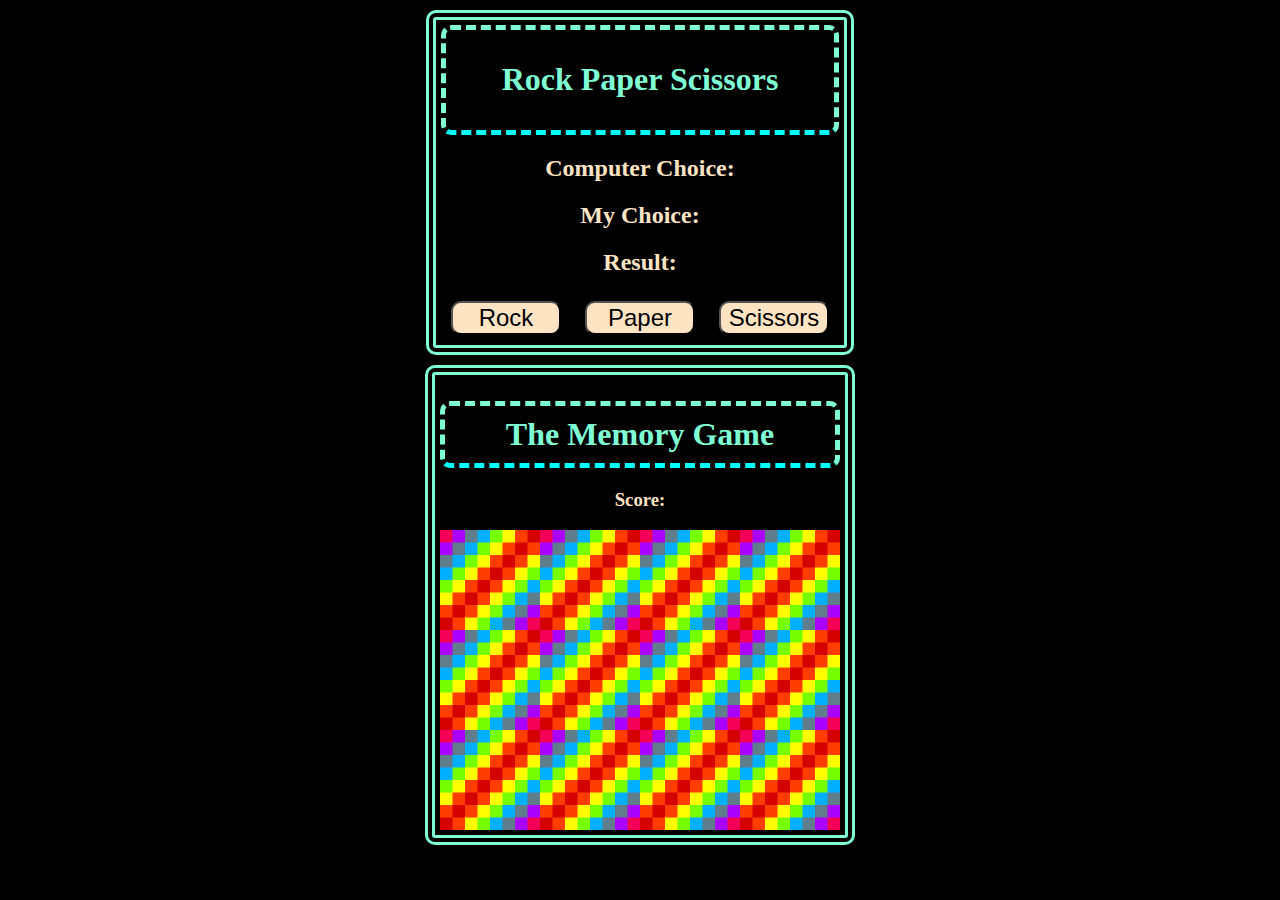
<file: java games/index.html>
<!DOCTYPE html>
<html lang="en" dir="ltr">
    <head>
        <meta charset="UFT-8">
        <title>Tutorial Java Games</title>
        <link href="./jsgames.css" type="text/css" rel="stylesheet"/>
    </head>
    <body>
        <!--start rock paper scissors-->
        <div class="rpc">
            <div class="title">
                <h1>Rock Paper Scissors</h1>
            </div>
            <div>
                <h2>Computer Choice: <span class="rps" id="computer-choice"></span></h2>
            </div>
            
            <div>
                <h2>My Choice: <span class="rps" id="user-choice"></span></h2>
            </div>
            <div>
                <h2>Result: <span class="rps" id="result"></span></h2>
            </div>
            <div>
                <button id="Rock">Rock</button>
                <button id="Paper">Paper</button>
                <button id="Scissors">Scissors</button>
            </div>
            
        </div>
        <!--end rock paper scissors-->

        <!--start Memory Game-->
        <div class="memGame">
            <h1 class="title"> The Memory Game</h1>

            <h3>Score:<span id="resultMemGame"></span></h3>

            <div id="gridMemGame">
            </div>
        </div>
        <!--end Memory Game-->

        <script src=".\app.js"></script>
    </body>
</html>
</file>
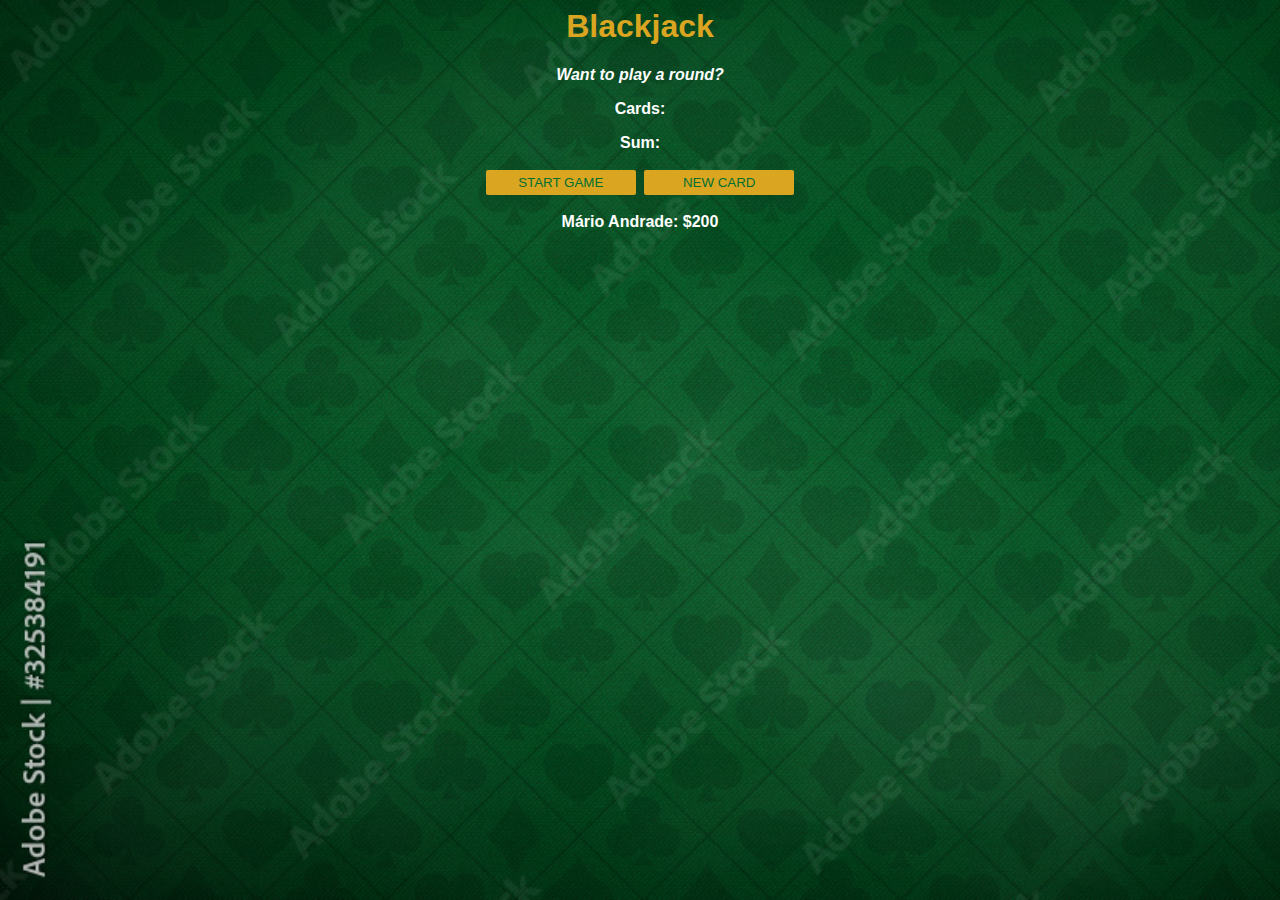
<file: Javaacript scrimba/Blackjack/index.html>
<html>

<head>
    <link rel="stylesheet" href="index.css">
</head>

<body>
    <h1>Blackjack</h1>
    <p id="message-el">Want to play a round?</p>
    <p id="cards-el">Cards:</p>
    <p id="sum-el">Sum:</p>
    <button onclick="startGame()">START GAME</button>
    <button onclick="newCard()">NEW CARD</button>

    <p id="player-el"></p>
    <script src="index.js"></script>
</body>

</html>
</file>
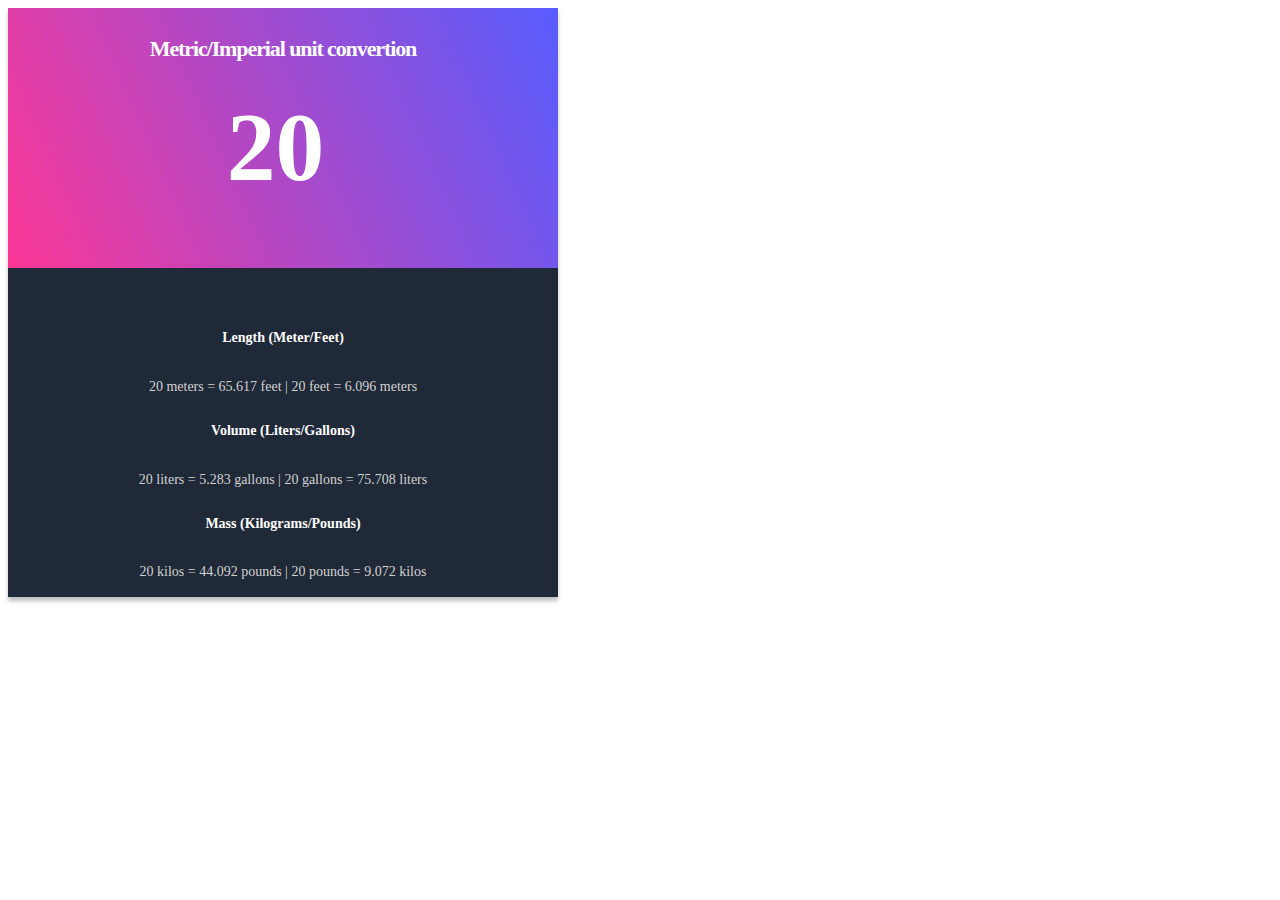
<file: Javaacript scrimba/Projeto Individual - Unit Converter/index.html>
<html>

<head>
    <link rel="stylesheet" href="index.css">
</head>

<body>
    <main>
        <p id="Heading">Metric/Imperial unit convertion</p>
        <input id="numToConvert" type="number" value="20" />
    </main>

    <div>
        <div>
            <h5>Length (Meter/Feet)</h5>
            <p id="length-el"></p>
        </div>

        <div>
            <h5>Volume (Liters/Gallons)</h5>
            <p id="volume-el"></p>
        </div>

        <div>
            <h5>Mass (Kilograms/Pounds)</h5>
            <p id="mass-el"></p>
        </div>
    </div>

    <script src="index.js"></script>
</body>

</html>
</file>
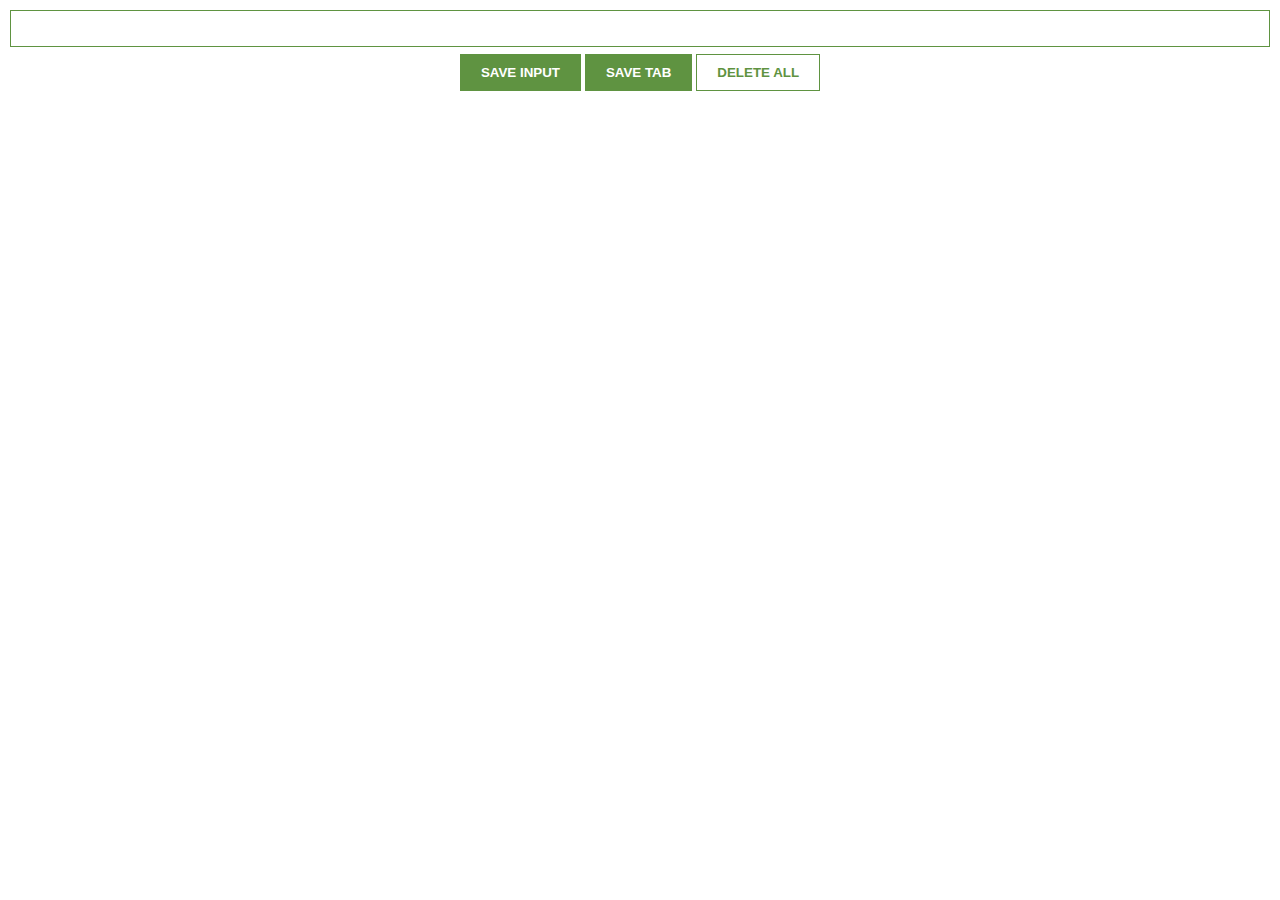
<file: Javaacript scrimba/Chrome extention/project/co9a446609df2474539d99006/index.html>
<html>

<head>
    <link rel="stylesheet" href="index.css">
</head>

<body>
    <input type="text" id="input-el">
    <div>
        <button id="input-btn">SAVE INPUT</button>
        <button id="tab-btn">SAVE TAB</button>
        <button id="delete-btn">DELETE ALL</button>
    </div>
    <div>
        <ul id="ul-el">
        </ul>
    </div>
    <script src="index.js"></script>
</body>

</html>
</file>
<file: java games/jsgames.css>
body{
    background-color: rgb(0, 0, 0);
    color: bisque;
    font-family:Georgia, 'Times New Roman', Times, serif;
}
.title{
    color: aquamarine;
    border-style: dashed;
    border-radius: 10px;
    border-color: aquamarine;
    border-bottom-color:aqua;
    border-width: 5px;
    padding: 10px;
    text-align: center;
}
/*start rock paper scissors css*/
.rpc{
    margin: 10px auto;
    width: fit-content;
    padding: 5px;
    border-style: double;
    border-radius: 10px;
    border-width: 10px;
    border-color: aquamarine;
    text-align: center;
}


.rpc > div > button{
    background-color: bisque;
    font-size: 150%;
    border-radius: 10px;
    margin: 5px 10px;
    width: 110px;
}

.memGame{
    
    margin: 10px auto;
    width: fit-content;
    padding: 5px;
    border-style: double;
    border-radius: 10px;
    border-width: 10px;
    border-color: aquamarine;
    text-align: center;
}
.memGame > #gridMemGame{
    display: flex;
    width: 400px;
    height: 300px;
    flex-wrap: wrap;
}

/*end rock paper scissors css*/
</file>
<file: Javaacript scrimba/Blackjack/index.css>
/* Complete the CSS styling according to the provided design */
    
    body {
        font-family: 'Trebuchet MS', 'Lucida Sans Unicode', 'Lucida Grande', 'Lucida Sans', Arial, sans-serif;
        background-image: url("images/table.jpg");
        background-size: cover;
        text-align: center;
        color: white;
        font-weight: bold;
    }
    
    h1 {
        color: goldenrod;
    }
    
    button {
        color: #016f32;
        width: 150px;
        background: goldenrod;
        padding-top: 5px;
        padding-bottom: 5px;
        border: none;
        border-radius: 2px;
        margin: 2px;
    }
    
    #message-el {
        font-style: italic;
    }
    
    #btn-newCard-el {
        margin: 2px;
    }
</file>
<file: Javaacript scrimba/Projeto Individual - Unit Converter/index.css>
html {
    background-color: white;
}

body {
    display: flex;
    flex-direction: column;
    align-items: center;
    padding: 0px;
    gap: 37px;
    position: absolute;
    width: auto;
    height: auto;
    background: #1F2937;
    box-shadow: 0px 4px 4px rgba(0, 0, 0, 0.25);
}

#heading {
    text-align: center;
    font-family: 'Inter';
    font-style: normal;
    font-weight: 800;
    font-size: 22px;
    line-height: 38px;
    text-align: center;
    letter-spacing: -0.05em;
    color: #FFFFFF;
}

#numToConvert {
    font-family: 'Inter';
    font-style: normal;
    font-weight: 800;
    font-size: 97.5723px;
    line-height: 24px;
    text-align: center;
    color: #FFF;
}

input {
    background-color: transparent;
    border: none;
    width: 530px;
    background-blend-mode: 1;
}

main {
    text-align: center;
    width: 550px;
    height: 260px;
    order: 0;
    flex-grow: 0;
    background: linear-gradient(246.26deg, #585DFE 0%, #FB3796 100%);
}

div {
    background: #1F2937;
}

div h5 {
    width: 346px;
    height: 25px;
    font-family: 'Inter';
    font-style: normal;
    font-weight: 600;
    font-size: 14px;
    line-height: 20px;
    text-align: center;
    color: #FFF;
}

div p {
    width: 346px;
    height: 21px;
    font-family: 'Inter';
    font-style: normal;
    font-weight: 400;
    font-size: 14px;
    line-height: 20px;
    text-align: center;
    color: #D2D2D2;
}
</file>
<file: Javaacript scrimba/Chrome extention/project/co9a446609df2474539d99006/index.css>
body {
    margin: 0;
    padding: 10px;
    font-family: Arial, Helvetica, sans-serif;
    min-width: 400px;
}

input {
    width: 100%;
    padding: 10px;
    box-sizing: border-box;
    border: 1px solid #5f9341;
    margin-bottom: 4px;
}

div {
    width: fit-content;
    display: flex;
    margin: 1px auto;
}

button {
    background: #5f9341;
    color: white;
    padding: 10px 20px;
    border: 1px solid #5f9341;
    font-weight: bold;
    margin: 2px
}

#delete-btn {
    background: white;
    color: #5f9341;
}

ul {
    margin-top: 20px;
    list-style: none;
    padding-left: 0;
}

li {
    margin-top: 5px;
}

a {
    color: #5f9341;
}
</file>
